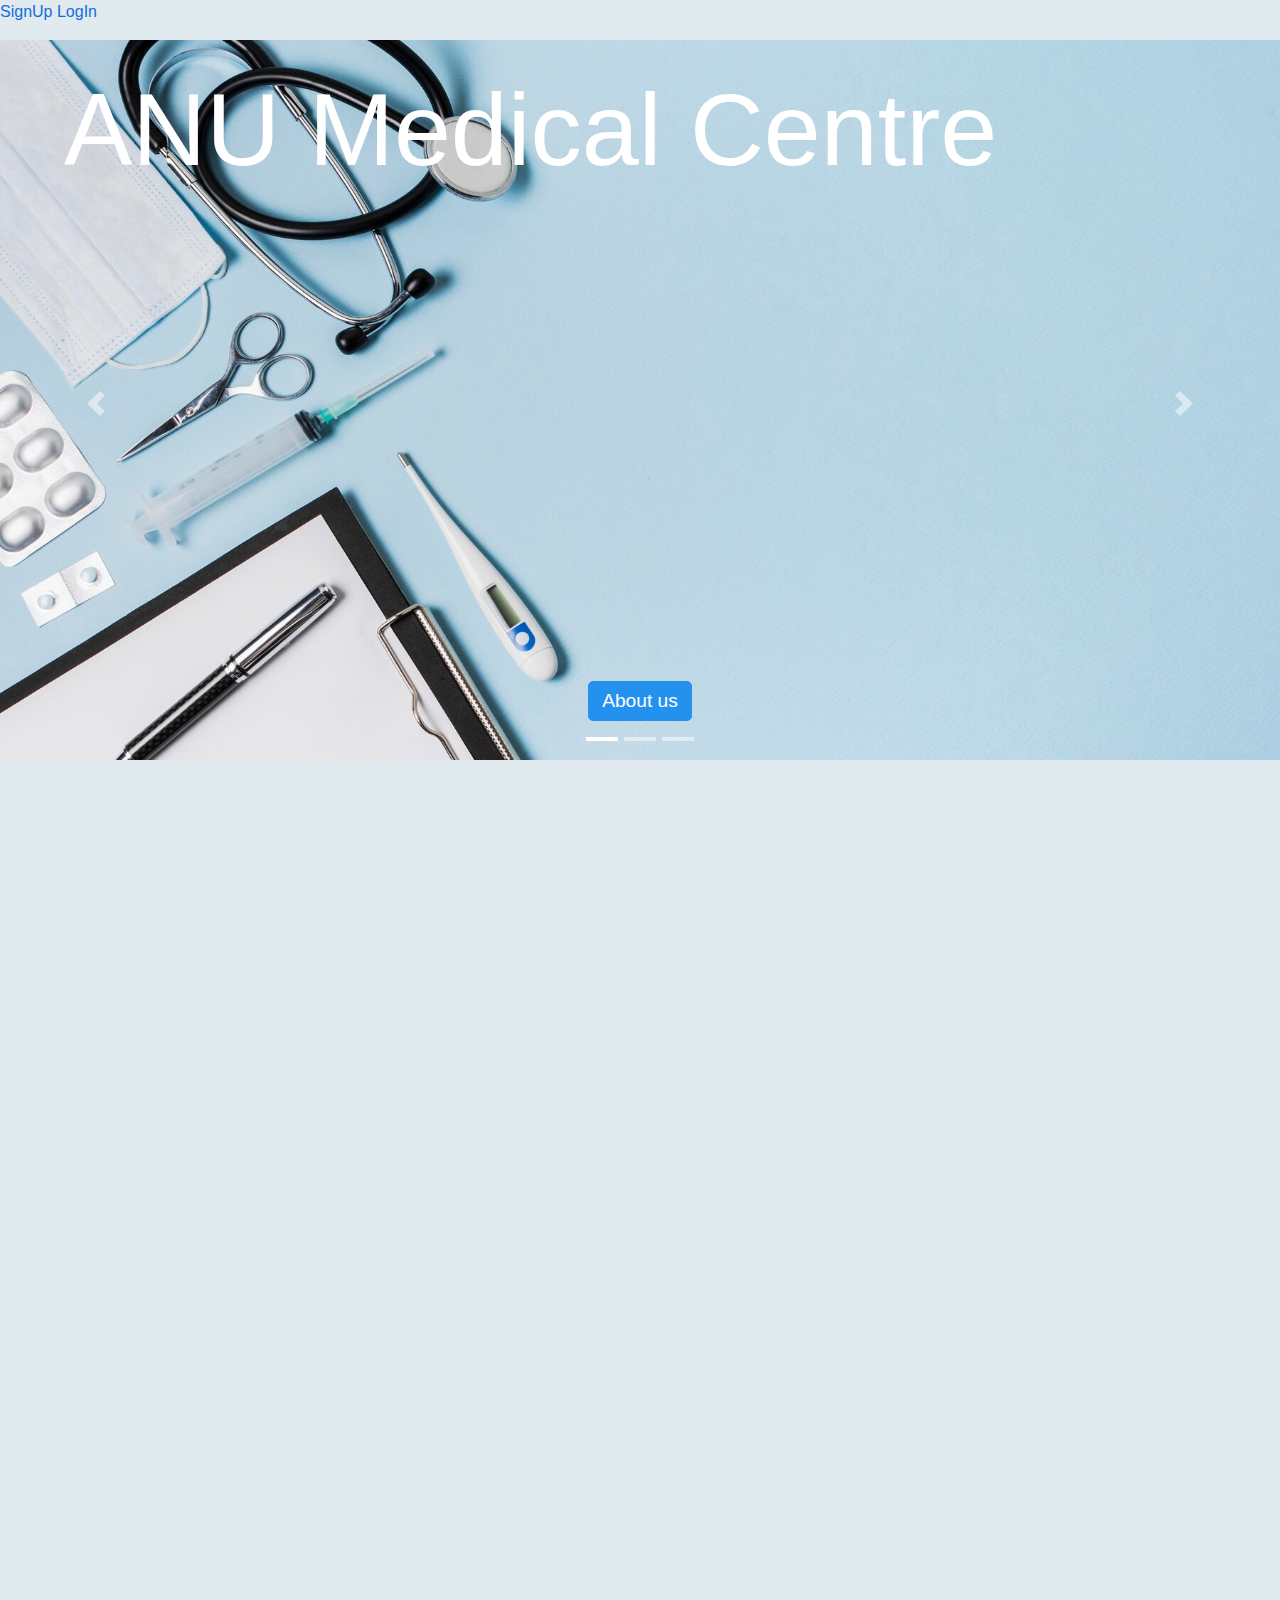
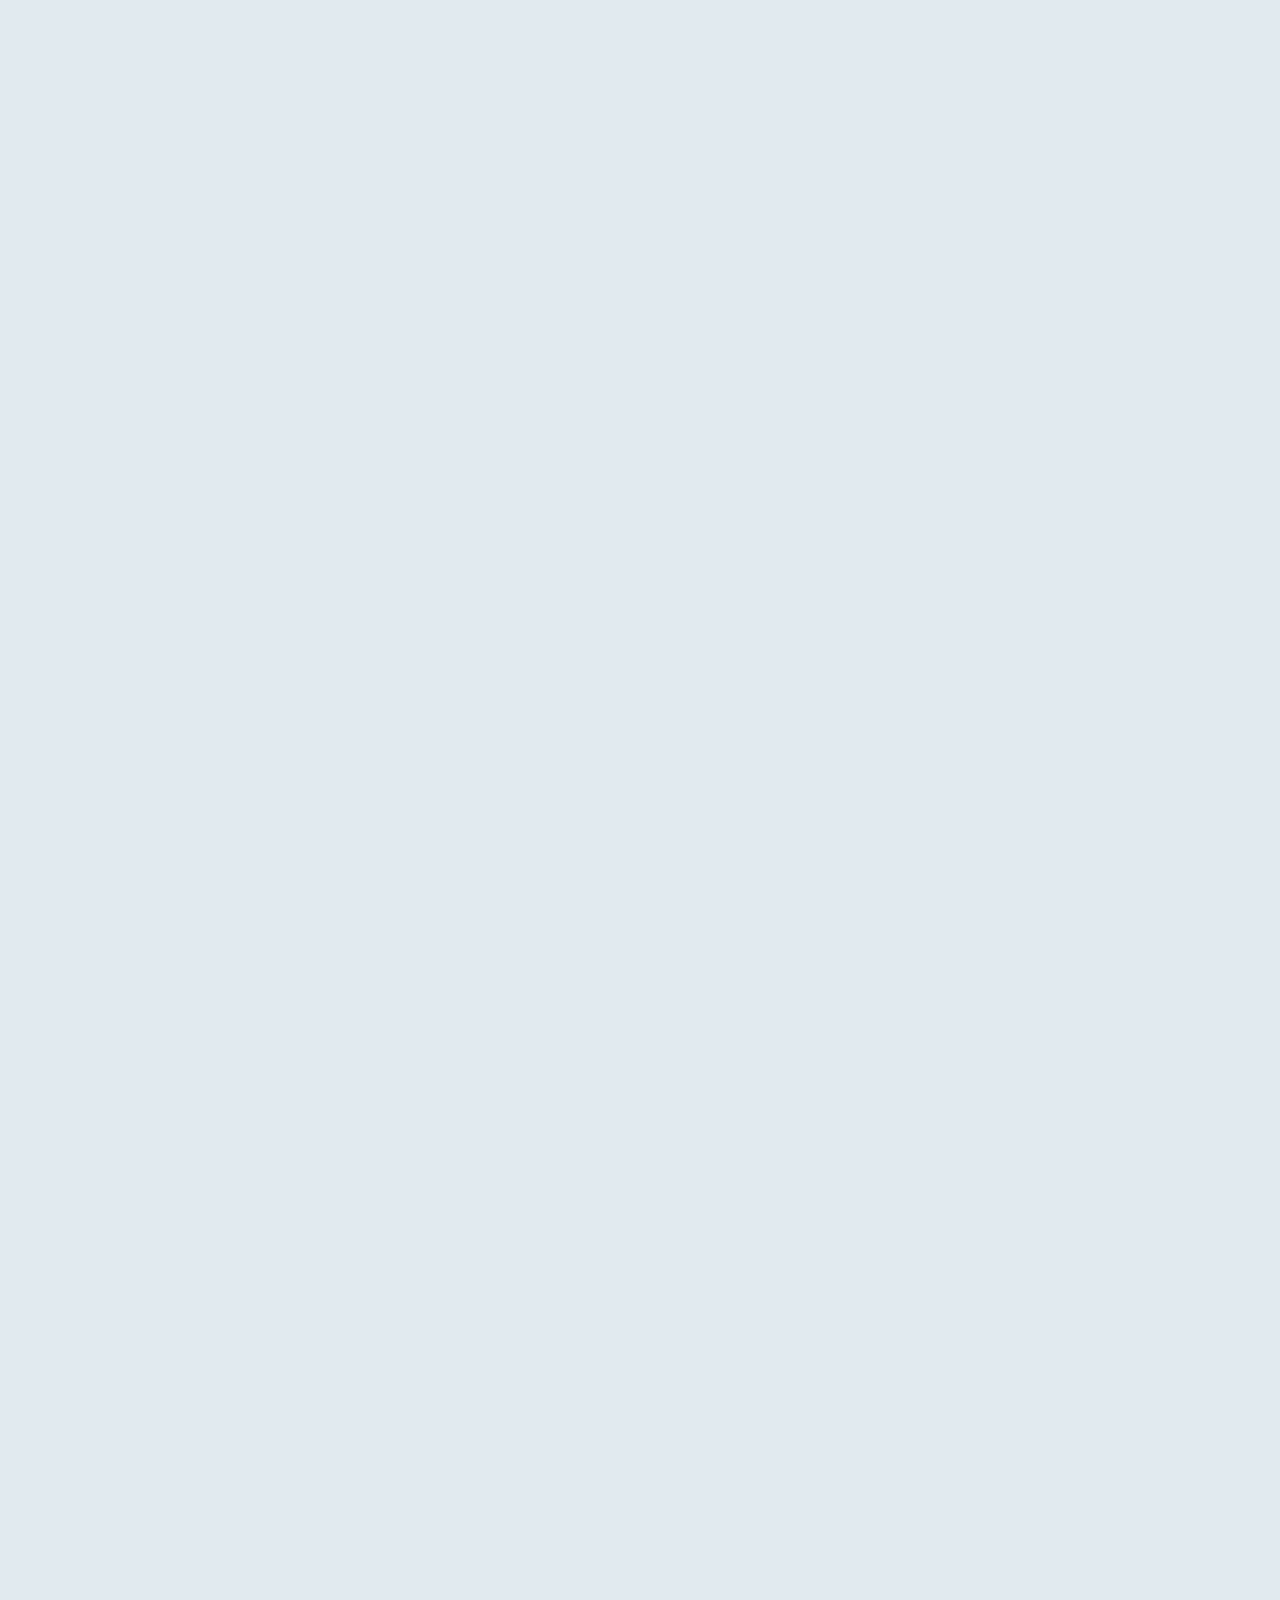
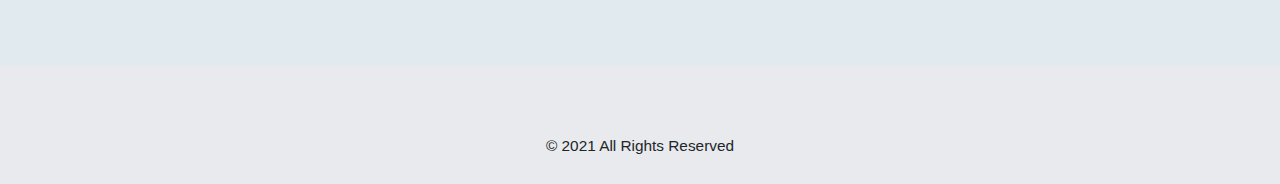
<file: index.html>
<!DOCTYPE html>
<html lang="en">

<head>
	<link rel="shortcut icon" type="image/x-icon" href="assets/doctor.svg">
	<title> Medical Centre</title>
	<meta charset="UTF-8">
	<meta name="viewport" content="width=device-width, initial-scale=1">
	<link rel="stylesheet" href="css/bootstrap.min.css">
	<link rel="stylesheet" href="css/alex.css">
	<link rel="stylesheet" href="css/aos.css">
	<script src="js/jquery-3.5.1.min.js"></script>
	<script src="js/bootstrap.min.js"></script>
	<script src="js/fontawesome.js"></script>
	<p>
		<a href="Signup.html" style="color: hsl(213, 85%, 47%);">SignUp</a>
		<a href="login.html" style="color: hsl(213, 85%, 47%)">LogIn</a>
	</p>

</head>

<body>

	<nav class="shadow stroke navbar navbar-expand-sm bg-light navbar-light fixed-top appear" id="header">
		<!-- Brand/logo -->
		<a class="navbar-brand" href="index.html">
			<img src="assets/doctor.svg" alt="logo">
		</a>

		<ul class="navbar-nav">
			<li class="nav-item">
				<div class="display-10"> Medical Centre Inc.</div>
			</li>
		</ul>

		<ul class="navbar-nav ml-auto">
			<li class="nav-item">
				<a class="nav-link" href="booking.html" id="booking_link">Booking</a>
			</li>
			<li class="nav-item">
				<a class="nav-link" href="#about" id="about_link">About</a>
			</li>
			<li class="nav-item">
				<a class="nav-link" href="#doctors" id="doctors_link">Doctors</a>
			</li>
		</ul>
	</nav>

	<div id="slide" class="carousel slide" data-ride="carousel">

		<!-- Indicators -->
		<ul class="carousel-indicators">
			<li data-target="#slide" data-slide-to="0" class="active"></li>
			<li data-target="#slide" data-slide-to="1"></li>
			<li data-target="#slide" data-slide-to="2"></li>
		</ul>

		<!-- The slideshow -->
		<div class="carousel-inner">
			<div class="carousel-item active">
				<img src="assets/Carousel/Carousel1.jpg" alt="Me" class="img-fluid" height="auto" id="c1">
				<div class="carousel-content">
					<div class="display-1">ANU Medical Centre</div>
				</div>
				<div class="carousel-caption">
					<div>
						<a href="#about" class="btn btn-custom" id="b1">About us</a>
					</div>
				</div>
			</div>
			<div class="carousel-item">
				<img src="assets/Carousel/Carousel2.jpg" alt="Mountains" class="img-fluid" height="auto" id="c2">
				<div class="carousel-content">
					<div class="display-1">Booking</div>
				</div>
				<div class="carousel-caption">
					<div>
						<a href="booking.html" class="btn btn-custom" id="b2">Book an apointment online</a>
					</div>
				</div>
			</div>
			<div class="carousel-item">
				<img src="assets/Carousel/Carousel3.jpg" alt="Chess" class="img-fluid" height="auto" id="c3">
				<div class="carousel-content">
					<div class="display-1">Our Doctors</div>
				</div>
				<div class="carousel-caption">
					<div>
						<a href="#doctors" class="btn btn-custom" id="b3">Meet the team!</a>
					</div>
				</div>
			</div>
		</div>

		<!-- Left and right controls -->
		<a class="carousel-control-prev" href="#slide" data-slide="prev">
			<span class="carousel-control-prev-icon"></span>
		</a>
		<a class="carousel-control-next" href="#slide" data-slide="next">
			<span class="carousel-control-next-icon"></span>
		</a>

	</div>

	<div class="row" id="about">
		<div class="shadow container-lg p-3 my-3 border bg-custombg2 text-white" data-aos="fade-up">
			<div class="container-lg p-3 my-3">
				<div class="display-4">About us</div>
				<div class="display-7">The Medical Centre Inc. operates as a family practice and a walk in
					clinic in ALEX, EG</div>
				<div class="display-8">The Medical Centre Inc. is committed to providing high quality, medical
					care in a clean and friendly environment with added convenience.</div>
				<div class="display-8" style="margin-bottom: 4vw;">Our clinic provides both Family Practice and Walk-In
					style medical service where patients can be treated by a qualified health care team. We understand
					our patients’ needs and treat all with care and respect.</div>

				<div class="row">
					<div class="col-lg-6">
						<div class="display-5" style="margin-bottom: 1vw;">Services</div>
						<u1>
							<li>Walk-In Medical Clinic</li>
							<li>Travel Medicine Clinic</li>
							<li>Sexual Health Clinic</li>
							<li style="color:hsl(213, 85%, 47%);">Women’s PAP Clinic</li>
							<li>Orthotics</li>
						</u1>
						<div class="display-7" style="margin-top: 2vw;">Services provided in addition to general
							practice include:</div>
						<u1>
							<li style="color:hsl(213, 85%, 47%);">Minor Surgical Procedures (Stitches)</li>
							<li style="color:hsl(213, 85%, 47%);">Drivers Physical Exams</li>
							<li>Family Planning</li>
							<li>Wart Treatment – Liquid Nitrogen</li>
							<li style="color:hsl(213, 85%, 47%);">Weekly PAP & STI Clinic’s</li>
							<li>Immunization Updates (for patients with no GP)</li>
							<li style="color:hsl(213, 85%, 47%);">Pre-op Exams</li>
							<li>Travel Immunizations</li>
							<li>Flu Shots/Allergy Shots</li>
							<li>Orthotics</li>
							<li>Sexual Health Clinic</li>
						</u1>
						<div class="display-7" style="margin-top: 2vw;">Cardiology Consultation and Diagnostic Services
						</div>
						<u1>
							<li style="color:hsl(213, 85%, 47%);">Cardiac Consultation, Echos, Holters, ECG’s</li>
						</u1>
						<div class="display-5" style="margin-bottom: 1vw; margin-top: 2vw;">Policies</div>
						<u1>
							<li>Walk in is available (no appointment necessary).</li>
							<li>Hours are subject to change without notice.</li>
						</u1>
						<div class="display-8" style="margin-top: 2vw;">All patients are required to produce a valid
							Provincial Health Card at the time of each visit, otherwise patients will be required to pay
							cash at the time of the visit.</div>
						<div class="display-7">*Highlighted services require an appointment.</div>
					</div>

					<div class="col-lg-6">
						<div class="display-5" style="text-align:center; margin-bottom: 1vw;">Hours of Operation</div>
						<table class="table text-white">
							<thead>
								<tr>
									<th scope="col" class="display-7">Day</th>
									<th scope="col"></th>
									<th scope="col" class="display-7">From</th>
									<th scope="col" class="display-7">To</th>
								</tr>
							</thead>
							<tbody>
								<tr id="Monday">
									<th scope="row" class="display-7">Monday</th>
									<td class="open">
										</th>
									<td class="display-6">9 am</td>
									<td class="display-6">9 pm</td>
								</tr>
								<tr id="Tuesday">
									<th scope="row" class="display-7">Tuesday</th>
									<td class="open">
										</th>
									<td class="display-6">9 am</td>
									<td class="display-6">9 pm</td>
								</tr>
								<tr id="Wednesday">
									<th scope="row" class="display-7">Wednesday</th>
									<td class="open">
										</th>
									<td class="display-6">9 am</td>
									<td class="display-6">9 pm</td>
								</tr>
								<tr id="Thursday1">
									<th scope="row" class="display-7">Thursday</th>
									<td class="open">
										</th>
									<td class="display-6">9 am</td>
									<td class="display-6">9 pm</td>
								</tr>
								<tr id="Friday">
									<th scope="row" class="display-7">Friday</th>
									<td class="open">
										</th>
									<td class="display-6">9 am</td>
									<td class="display-6">9 pm</td>
								</tr>
								<tr id="Saturday">
									<th scope="row" class="display-7">Saturday</th>
									<td class="open">
										</th>
									<td class="display-6">10 am</td>
									<td class="display-6">6 pm</td>
								</tr>
								<tr id="Sunday">
									<th scope="row" class="display-7">Sunday</th>
									<td class="open">
										</th>
									<td class="display-6">10 am</td>
									<td class="display-6">6 pm</td>
								</tr>
							</tbody>
						</table>

						<div class="display-7">*Holidays: 12:00 PM - 5:00 PM</div>
						<div class="display-7">*We are open every day of the year!</div>

						<!--Google map-->
						<div class="map-responsive" style="margin-top: 1vw; margin-bottom: 1vw;">
							<iframe
								src="https://www.google.com/maps/embed?pb=!1m10!1m8!1m3!1d386.77610608147853!2d29.986615777417512!3d31.24105368296802!3m2!1i1024!2i768!4f13.1!5e0!3m2!1sar!2seg!4v1735586714229!5m2!1sar!2seg"
								frameborder="0" style="border:0" allowfullscreen=""></iframe>
						</div>
						<div class="display-6">Located on the ground floor beside the Fortinos</div>
						<div class="display-6">Phone number: (905) 529-4040</div>
						<div class="display-6">Fax number: (905) 529-4494</div>
					</div>
				</div>
			</div>
		</div>
	</div>

	<div class="row" id="doctors">
		<div class="shadow container-lg p-3 my-3 border bg-custombg2 text-white" data-aos="fade-up">
			<div class="container-lg p-3 my-3">
				<div class="display-4">Our Doctors</div>
				<div class="row">
					<div class="col-lg-4">
						<div class="card">
							<img class="card-img-top" src="assets/Doctors/Doctor1.jpg" alt="Card image cap">
							<div class="overlay">
								<div class="text">“I love playing defence, that’s what I do and especially when there’s
									no three in the key it’s going to be like college again, blocking shots left and
									right.”</div>
							</div>
							<div class="card-body">
								<div class="display-9 card-title">Dr. yara ahmed</div>
								<div class="display-8 card-text">Primary Care Physician</div>
							</div>
						</div>
					</div>

					<div class="col-lg-4">
						<div class="card">
							<img class="card-img-top" src="assets/Doctors/Doctor2.jpg" alt="Card image cap">
							<div class="overlay">
								<div class="text">“Dream as if you’ll live forever, live as if you’ll die today.”</div>
							</div>
							<div class="card-body">
								<div class="display-9 card-title">Dr. youssef ahmed</div>
								<div class="display-8 card-text">Cardiologist, PhD.</div>
							</div>
						</div>
					</div>

					<div class="col-lg-4">
						<div class="card">
							<img class="card-img-top" src="assets/Doctors/Doctor3.jpg" alt="Card image cap">
							<div class="overlay">
								<div class="text">“She's been the face of women's college basketball since I was a
									little girl.”</div>
							</div>
							<div class="card-body">
								<div class="display-9 card-title">Dr. mohamed ahmed </div>
								<div class="display-8 card-text">General Practisioner</div>
							</div>
						</div>
					</div>
				</div>
				<div class="row" style="margin-top: 2vw;">
					<div class="col-lg-4">
						<div class="card">
							<img class="card-img-top" src="assets/Doctors/Doctor4.jpg" alt="Card image cap">
							<div class="overlay">
								<div class="text">“I feel for people with crazy names. It's been a challenge, but if
									that's my struggle, I can live with it.”</div>
							</div>
							<div class="card-body">
								<div class="display-9 card-title">Dr. mostafa ashraf</div>
								<div class="display-8 card-text">Dermatologist, PhD.</div>
							</div>
						</div>
					</div>

					<div class="col-lg-4">
						<div class="card">
							<img class="card-img-top" src="assets/Doctors/Doctor5.jpg" alt="Card image cap">
							<div class="overlay">
								<div class="text">“Today I know that there is still work to be done, but along the way I
									am achieving my dreams.”</div>
							</div>
							<div class="card-body">
								<div class="display-9 card-title">Dr. hazem ahmed </div>
								<div class="display-8 card-text">Pediatrician</div>
							</div>
						</div>
					</div>

					<div class="col-lg-4">
						<div class="card">
							<img class="card-img-top" src="assets/Doctors/Doctor6.jpg" alt="Card image cap">
							<div class="overlay">
								<div class="text">“I've got a theory that if you give 100 percent all of the time,
									somehow things will work out in the end.”</div>
							</div>
							<div class="card-body">
								<div class="display-9 card-title">Dr. kamal saad</div>
								<div class="display-8 card-text">Neurologist</div>
							</div>
						</div>
					</div>
				</div>
			</div>
		</div>
	</div>

	<div class="row">
		<div class="col-md-12 contact">
			<div class="container-lg p-3 my-3">
				<div class="row justify-content-md-center">
					<div class="col-lg-1">
						<a class="nav-link" href="mailto:sayon.mk@gmail.com" target="_blank" class="right">
							<i class="fa fa-envelope-o" aria-hidden="true"></i>
						</a>
					</div>
					<div class="col-lg-1">
						<a class="nav-link" href="tel:9055294040" class="right">
							<i class="fa fa-phone" aria-hidden="true"></i>
						</a>
					</div>
					<div class="col-lg-1">
						<a class="nav-link" href="tel:9055294494" class="right">
							<i class="fa fa-fax" aria-hidden="true"></i>
						</a>
					</div>
					<div class="col-lg-1">
						<a class="nav-link" href="https://goo.gl/maps/g9mbkMpzp9PYZpiV9" target="_blank" class="right">
							<i class="fa fa-map-marker" aria-hidden="true"></i>
						</a>
					</div>
					<div class="col-lg-1">
						<a class="nav-link" href="" target="_blank">
							<i class="fa fa-globe" aria-hidden="true"></i>
						</a>
					</div>
					<div class="col-lg-1">
						<a class="nav-link" href="" target="_blank" class="right">
							<i class="fa fa-facebook-square" aria-hidden="true"></i>
						</a>
					</div>
				</div>
				<div class="row justify-content-md-center" style="margin-top: 2vw;">
					<div class="display-11"> &copy; 2021 All Rights Reserved</div>
				</div>
			</div>
		</div>
	</div>

	<script src="js/alex.js"></script>
	<script src="js/aos.js"></script>
</body>

</html>
</file>
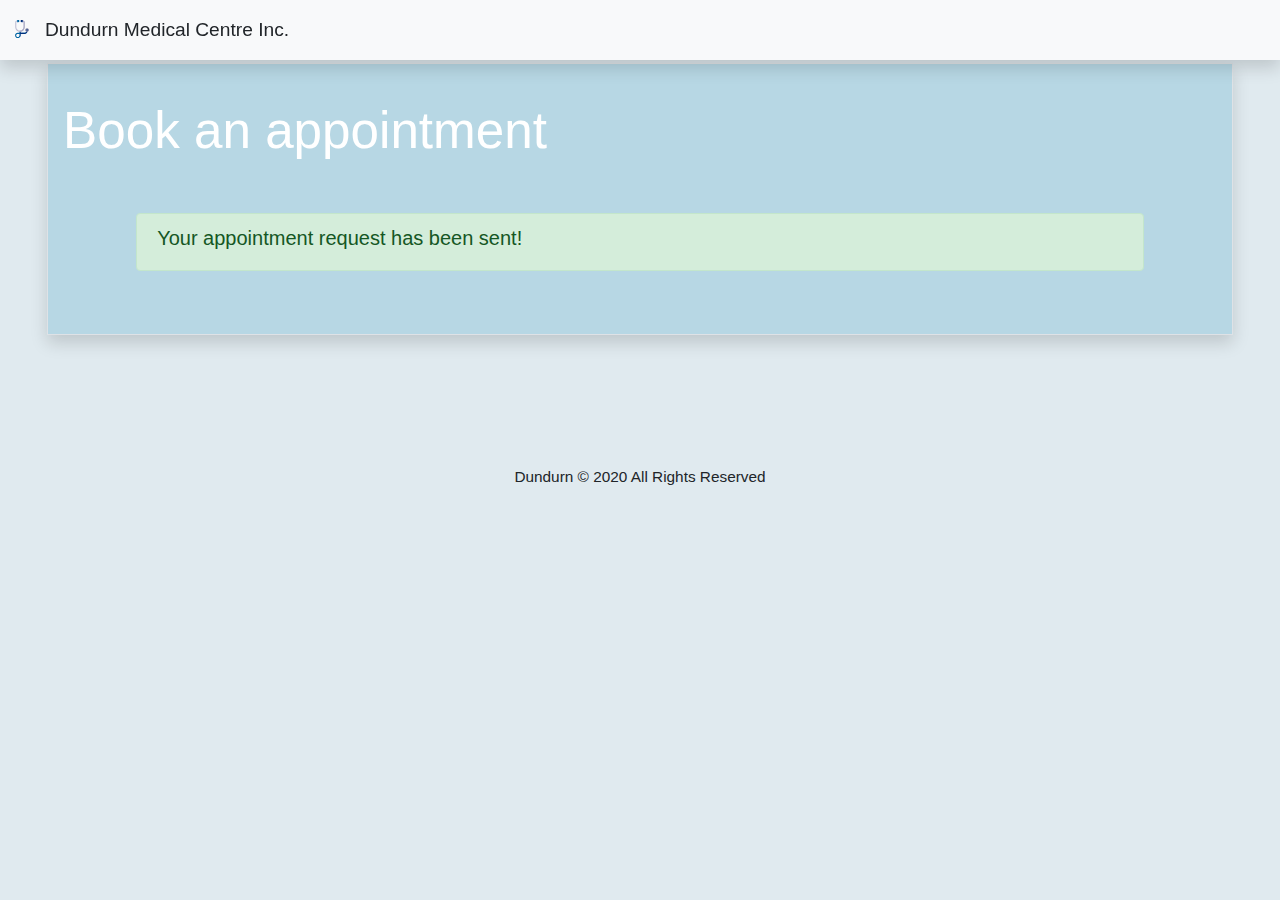
<file: booking_success.html>
<!DOCTYPE html>
<html lang="en">

<head>
	<link rel="shortcut icon" type="image/x-icon" href="assets/doctor.svg">
	<title>Dundurn Medical Centre</title>
	<meta charset="UTF-8">
	<meta name="viewport" content="width=device-width, initial-scale=1">
	<link rel="stylesheet" href="css/bootstrap.min.css">
	<link rel="stylesheet" href="css/alex.css">
	<link rel="stylesheet" href="css/aos.css">
	<script src="js/jquery-3.5.1.min.js"></script>
	<script src="js/bootstrap.min.js"></script>
	<script src="js/fontawesome.js"></script>
</head>

<body>

	<nav class="shadow stroke navbar navbar-expand-sm bg-light navbar-light fixed-top" id="header">
		<!-- Brand/logo -->
		<a class="navbar-brand" href="index.html">
			<img src="assets/doctor.svg" alt="logo" width=18vw>
		</a>

		<ul class="navbar-nav">
			<li class="nav-item">
				<p class="display-10">Dundurn Medical Centre Inc.</p>
			</li>
		</ul>
	</nav>

	<br><br>
	<div class="row" id="booking">
		<div class="shadow container-lg p-3 my-3 border bg-custombg2 text-white" data-aos="fade-up">
			<p class="display-4">Book an appointment</p>

			<div class="container-lg p-3 my-3">

				<div id="space"></div>
				<div id="messages" class="alert alert-success alert-dismissible" role="alert">
					<h5>Your appointment request has been sent!</h5>
				</div>
			</div>

		</div>
	</div>

	<div class="row">
		<br><br>
	</div>

	<div class="row">
		<div class="col-md-12">
			<div class="container-lg p-3 my-3">
				<div class="row justify-content-md-center">
					<div class="col-lg-1">
						<a class="nav-link" href="mailto:sayon.mk@gmail.com" target="_blank" class="right">
							<i class="fa fa-envelope-o fa-4x" aria-hidden="true"></i>
						</a>
					</div>
					<div class="col-lg-1">
						<a class="nav-link" href="tel:9055294040" class="right">
							<i class="fa fa-phone fa-4x" aria-hidden="true"></i>
						</a>
					</div>
					<div class="col-lg-1">
						<a class="nav-link" href="tel:9055294494" class="right">
							<i class="fa fa-fax fa-4x" aria-hidden="true"></i>
						</a>
					</div>
					<div class="col-lg-1">
						<a class="nav-link" href="https://goo.gl/maps/g9mbkMpzp9PYZpiV9" target="_blank" class="right">
							<i class="fa fa-map-marker fa-4x" aria-hidden="true"></i>
						</a>
					</div>
					<div class="col-lg-1">
						<a class="nav-link" href="" target="_blank">
							<i class="fa fa-globe fa-4x" aria-hidden="true"></i>
						</a>
					</div>
					<div class="col-lg-1">
						<a class="nav-link" href="" target="_blank" class="right">
							<i class="fa fa-facebook-square fa-4x" aria-hidden="true"></i>
						</a>
					</div>
				</div>
				<br>
				<div class="row justify-content-md-center">
					<p class="display-11">Dundurn &copy; 2020 All Rights Reserved</p>
				</div>
			</div>
		</div>
	</div>

	<script src="js/alex.js"></script>
	<script src="js/aos.js"></script>
</body>

</html>
</file>
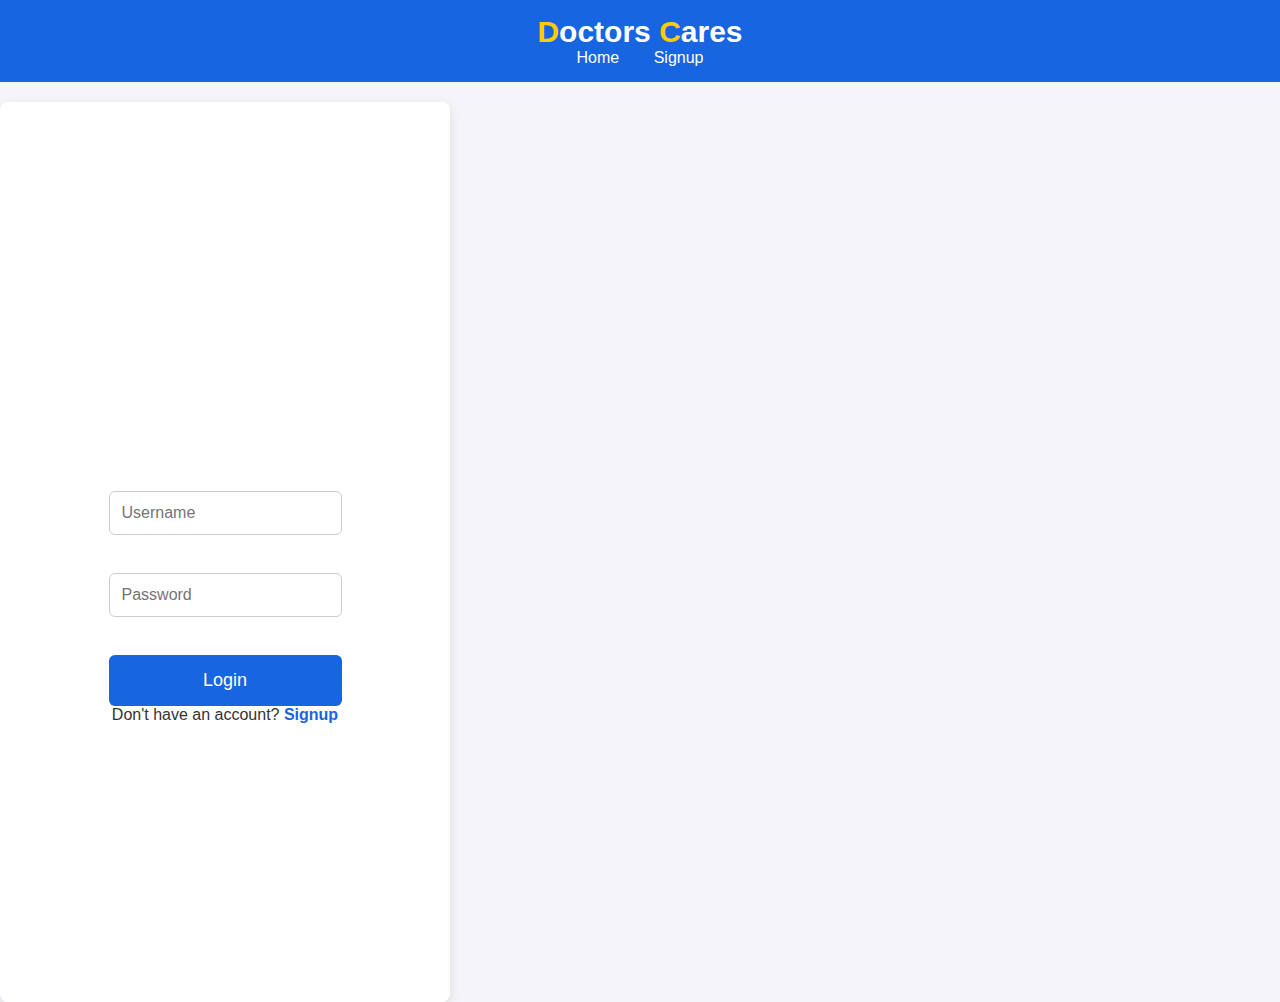
<file: login.html>
<!DOCTYPE html>
<html lang="en">

<head>
    <meta charset="UTF-8">
    <meta name="viewport" content="width=device-width, initial-scale=1.0">
    <title>Login</title>
    <link rel="stylesheet" href="d.css">
</head>

<body>
    <header>
        <a href="#" class="logo"><span>D</span>octors <span>C</span>ares</a>
        <nav class="navbar">
            <ul>
                <li><a href="index.html">Home</a></li>
                <li><a href="signup.html">Signup</a></li>
            </ul>
        </nav>
    </header>

    <section class="login">
        <h1 class="heading"></h1>
        <div class="form-container">
            <!-- Form to handle POST request to login.php -->
            <form action="login.php" method="POST">
                <input type="text" name="username" placeholder="Username" required><br><br>
                <input type="password" name="password" placeholder="Password" required><br><br>
                <input type="submit" class="button" value="Login">
            </form>
            <p>Don't have an account? <a href="signup.html">Signup</a></p>
        </div>
    </section>

</body>

</html>
</file>
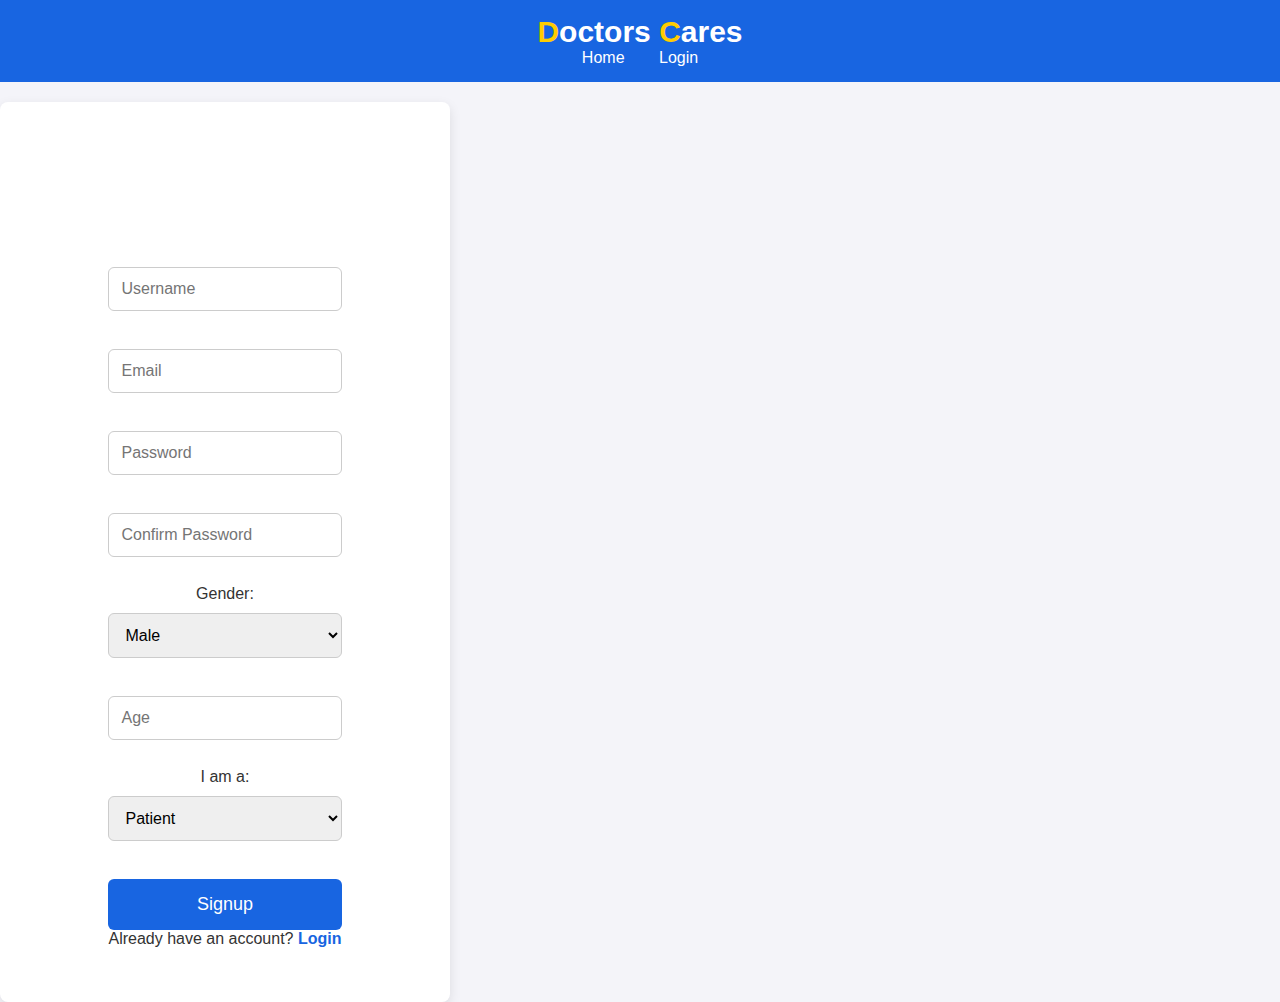
<file: Signup.html>
<!DOCTYPE html>
<html lang="en">

<head>
    <meta charset="UTF-8">
    <meta name="viewport" content="width=device-width, initial-scale=1.0">
    <title>Signup</title>
    <link rel="stylesheet" href="d.css">
</head>

<body>

    <header>
        <a href="#" class="logo"><span>D</span>octors <span>C</span>ares</a>
        <nav class="navbar">
            <ul>
                <li><a href="index.html">Home</a></li>
                <li><a href="login.html">Login</a></li>
            </ul>
        </nav>
    </header>

    <section class="signup">
        <h1 class="heading"></h1>
        <div class="form-container">
            <form action="signup.php" method="post">
                <input type="text" name="username" placeholder="Username" required><br><br>
                <input type="email" name="email" placeholder="Email" required><br><br>
                <input type="password" name="password" placeholder="Password" required><br><br>
                <input type="password" name="confirm_password" placeholder="Confirm Password" required><br><br>

                <!-- Gender selection -->
                <label for="gender">Gender:</label><br>
                <select name="gender" required>
                    <option value="Male">Male</option>
                    <option value="Female">Female</option>
                    <option value="Other">Other</option>
                </select><br><br>

                <!-- Age input -->
                <input type="number" name="age" placeholder="Age" required><br><br>

                <!-- Choose doctor or patient -->
                <label for="user_type">I am a:</label><br>
                <select name="user_type">
                    <option value="Patient">Patient</option>
                    <option value="Doctor">Doctor</option>
                </select><br><br>

                <input type="submit" class="button" value="Signup">
            </form>
            <p>Already have an account? <a href="login.html">Login</a></p>
        </div>
    </section>

</body>

</html>
</file>
<file: css/alex.css>
html {
  scroll-behavior: smooth;
  scroll-padding-top: 4vw;
}

li {
  font-size: 1.3vw;
}

.btn-custom {
  font-size: 1.5vw;
}

a img {
  height: 1.7vw;
  margin-top: 0.4vw;
}

.appear {
  top: -7vw;
  opacity: 0;
}

.fa {
  font-size: 5vw !important;
}

.fa-phone {
  color: white;
}

.fa-phone:hover {
  color: #1865e1;
}

.fa-fax {
  color: white;
}

.fa-fax:hover {
  color: #1865e1;
}

.fa-map-marker {
  color: white;
}

.fa-map-marker:hover {
  color: #1865e1;
}

.fa-globe {
  color: white;
}

.fa-globe:hover {
  color: #1865e1;
}

.fa-envelope-o {
  color: white;
}

.fa-envelope-o:hover {
  color: #1865e1;
}

.fa-facebook-square {
  color: white;
}

.fa-facebook-square:hover {
  color: #1865e1;
}

.map-responsive {
  overflow: hidden;
  padding-bottom: 70%;
  position: relative;
  height: 0;
}

.map-responsive iframe {
  left: 0;
  top: 0;
  height: 100%;
  width: 100%;
  position: absolute;
}

.today {
  background-color: white;
  color: #1865e1;
}

.today .open img {
  height: 2vw;
}

.card {
  width: 22.5vw;
}

.overlay {
  position: absolute;
  top: 0;
  bottom: 0;
  left: 0;
  right: 0;
  height: 75.1%;
  width: 100%;
  opacity: 0;
  transition: .4s ease;
  background-color: #000;
}

.card:hover .overlay {
  opacity: 0.7;
}

.text {
  color: white;
  font-size: 1.5vw;
  position: absolute;
  bottom: 5%;
  left: 5%;
  right: 5%;
  text-align: left;
}

/* NAVIGATION */
nav ul li a,
nav ul li a:after,
nav ul li a:before {
  transition: all .5s;
}

/* stroke */
nav.stroke ul li a,
nav.fill ul li a {
  position: relative;
}

nav.stroke ul li a:after,
nav.fill ul li a:after {
  position: absolute;
  bottom: 0;
  left: 0;
  right: 0;
  margin: auto;
  width: 0%;
  content: '.';
  color: transparent;
  background: #1865e1;
  height: 0.15vw;
}

nav.stroke ul li a:hover:after {
  width: 100%;
}

.active1 {
  color: #1865e1 !important;
}

.contact {
  background-color: #e8eaed;
}
</file>
<file: d.css>
/* General Reset and Layout */
* {
    margin: 0;
    padding: 0;
    box-sizing: border-box;
}

body {
    font-family: 'Arial', sans-serif;
    background-color: #f4f4f9;
    color: #333;
    margin: 0;
    padding: 0;
}

header {
    background-color: #1865e1;
    /* Purple color */
    color: white;
    padding: 15px 0;
    text-align: center;
}

header .logo {
    font-size: 30px;
    font-weight: bold;
    color: white;
    text-decoration: none;
}

header .logo span {
    color: #ffcc00;
    /* Golden accent */
}

nav ul {
    list-style: none;
    padding: 0;
}

nav ul li {
    display: inline;
    margin: 15px;
}

nav ul li a {
    text-decoration: none;
    color: white;
    font-size: 16px;
    transition: color 0.3s;
}

nav ul li a:hover {
    color: #ffcc00;
}

/* Login/Signup Form */
section {
    padding: 50px;
    display: flex;
    justify-content: center;
    align-items: center;
    height: 100vh;
    /* Full viewport height */
}

.signup,
.login {
    background-color: white;
    box-shadow: 0 4px 12px rgba(0, 0, 0, 0.1);
    padding: 30px;
    width: 100%;
    max-width: 450px;
    border-radius: 8px;
    text-align: center;
    margin-top: 20px;
    /* Move the form down a little */
}

h1.heading {
    font-size: 30px;
    color: #1865e1;
    margin-bottom: 40px;
    /* Create more space between heading and form */
    font-weight: bold;
}

/* Form Fields */
input[type="text"],
input[type="email"],
input[type="password"],
input[type="number"],
select {
    width: 100%;
    padding: 12px;
    margin: 10px 0;
    border: 1px solid #ccc;
    border-radius: 6px;
    font-size: 16px;
    transition: border-color 0.3s;
}

input[type="text"]:focus,
input[type="email"]:focus,
input[type="password"]:focus,
input[type="number"]:focus,
select:focus {
    border-color: #1865e1;
    /* Purple border when focused */
}

input[type="submit"] {
    background-color: #1865e1;
    /* Purple button */
    color: white;
    padding: 15px;
    border: none;
    border-radius: 6px;
    font-size: 18px;
    cursor: pointer;
    width: 100%;
    margin-top: 10px;
    transition: background-color 0.3s;
}

input[type="submit"]:hover {
    background-color: #1865e1;
    /* Darker purple on hover */
}

/* Links */
p a {
    text-decoration: none;
    color: #1865e1;
    font-weight: bold;
}

p a:hover {
    color: #ffcc00;
}

/* Move the form-container 100px down */
.form-container {
    margin-top: 100px;
    /* Adjust form position */
}

/* Responsive Design */
@media screen and (max-width: 768px) {

    .signup,
    .login {
        padding: 20px;
        width: 90%;
    }

    header .logo {
        font-size: 24px;
    }

    nav ul li {
        display: block;
        text-align: center;
        margin: 10px 0;
    }

    nav ul li a {
        font-size: 18px;
    }
}
</file>
